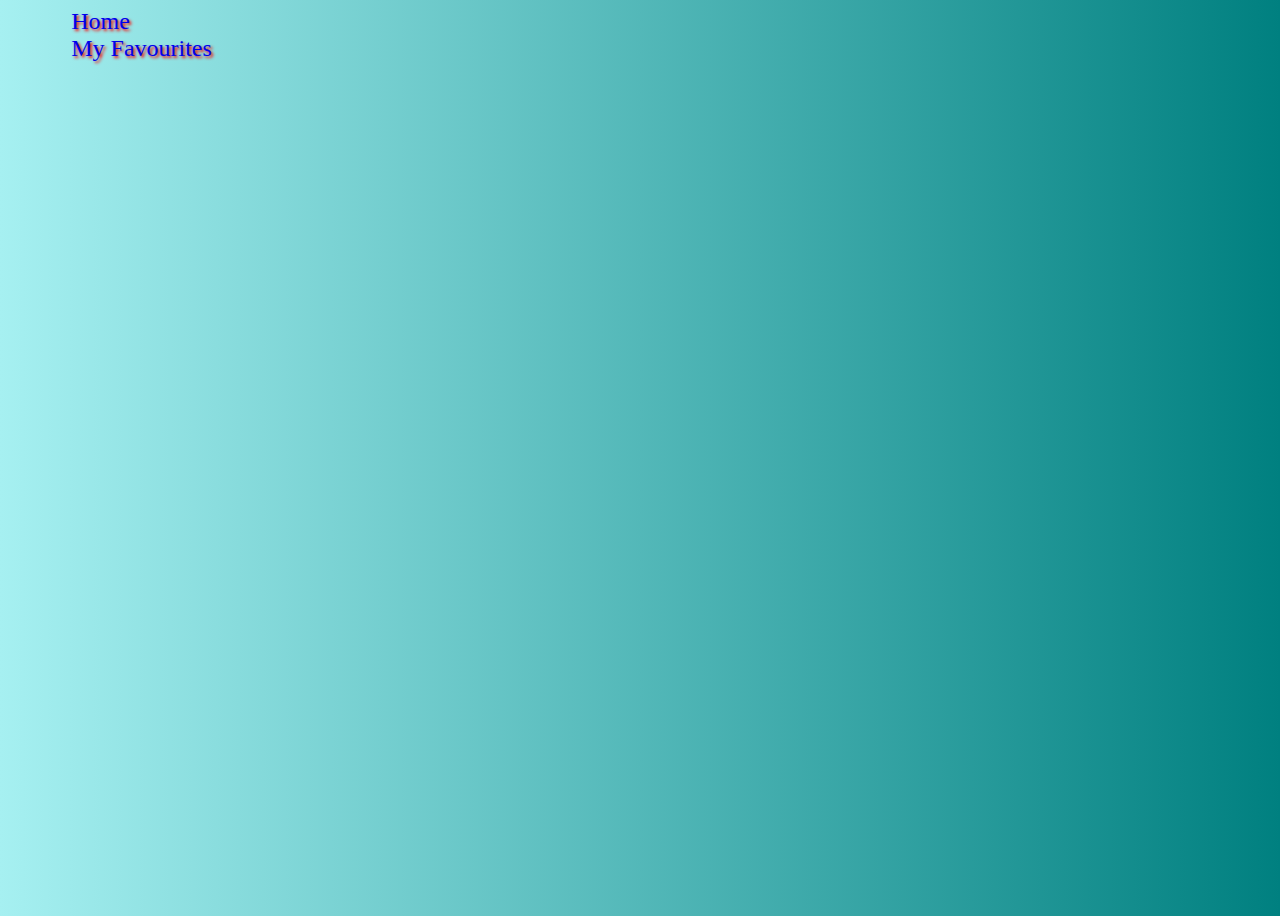
<file: fav.html>
<!DOCTYPE html>
<html>
<head>
    <title>My Favourite Superheros</title>
    <meta name="viewport" content="width=device-width, initial-scale=1.0">
    <link rel="stylesheet" href="https://stackpath.bootstrapcdn.com/bootstrap/4.5.0/css/bootstrap.min.css" integrity="sha384-9aIt2nRpC12Uk9gS9baDl411NQApFmC26EwAOH8WgZl5MYYxFfc+NcPb1dKGj7Sk" crossorigin="anonymous">
    <link rel="stylesheet" href="Superhero.css">
    
</head>
<body  >
    <!--Nvigation bar which contains home and faourites button -->
    <div id="home">
        <span id="home-span"><a href="index.html">Home</a></span><br>
        <span id="fav-span"><a href="fav.html">My Favourites</a></span>
    </div>
    <!--Main section in which all the favourite images are added and  removed-->
    <main class="container" id="imgs">

    </main>
    
    <script src="fav.js"></script>
</body>
</html>
</file>
<file: Superhero.css>
@media only screen and (min-width:701px)
{
    #next
    {   margin-left: -100 px;
       height: 70vh;
       display:none;
       justify-content: space-around;
    }
   
    #Addbtn
    {
        margin-left: 5%;
    }
     #img1
    {
        margin-left: 30%;
    }
    .SuperheroImg
    {
        margin-left: -20%;
        margin-top: -20%;
        height:300px;
        width:400px;
        box-shadow: 0 4px 8px 0 rgba(0, 0, 0, 0.2), 0 6px 20px 0 rgba(0, 0, 0, 0.19);
   
   }
}
@media only screen and (max-width:700px)
{
    #next
    {   margin-left: 52px;
       height: 70vh;
       display:none;
       
    }
    #btn1
    {
        display:block;
        margin-left: 25%;
        margin-top: 5%;
    }
    .SuperheroImg
    {
        margin-top: -20%;
        display:block;
        height:300px;
        width:400px;
       
    }
    #img1
    {
        margin-top: 5%;
        margin-left:5%;
    }
    #Addbtn
    {
        margin-left: 30%;
    }
}


/*****Home page styling****/

body{
    background: linear-gradient(to right, #A6F0F1 0%, teal 100%);
    height:100vh;
}
#Names{
    border-radius: 2.6rem;
    outline: none;
    border-color: yellowgreen;
    color:black;
    font-family: cursive;
    text-shadow: 2px 2px 3px red;
}
#home
{
    
    
    font-size: 1.5rem;
}
#home-span
{
    
    margin-left: 5%;
    text-shadow: 2px 2px 3px red;
   
}
#fav-span
{
    margin-left: 5%;
    text-shadow: 2px 2px 3px red;
    
}
 a{
    text-decoration: none;
}
#home a:hover{
    color:yellow;
    text-decoration: none;
}
#text
{
    margin-left: 5%; 
    margin-top: 3%;
}
#heading
{
    color:lightyellow;
    font-size: 2rem;
    font-family: Cambria, Cochin, Georgia, Times, 'Times New Roman', serif;
    font-weight: 600;
}
#intro
{
    color:yellow;
    font-size: 1.2rem;
    font-family: Cambria, Cochin, Georgia, Times, 'Times New Roman', serif;
    font-weight: 600; 
}
#get
{
    height:30vh;
    display:flex;
    justify-content: space-around;
    align-content: space-between;

}
#Names
{
    text-align: center;
    
    height:40px;
    width:200px;
}



#btn
{
    
    height:40px;
    border-color: teal;
    background-color: lightgreen;
    color:white;
    font-weight: 600;
    border-radius: 2.6rem;
    outline: none;
    box-shadow: 0 4px 8px 0 rgba(0, 0, 0, 0.2), 0 6px 20px 0 rgba(0, 0, 0, 0.19);
    text-shadow: 2px 2px 3px red
}

#btn1
{
       
    height:40px;
    border-color: teal;
    background-color: lightgreen;
    color:white;
    font-weight: 600;
    border-radius: 2.6rem;
    outline: none;
    box-shadow: 0 4px 8px 0 rgba(0, 0, 0, 0.2), 0 6px 20px 0 rgba(0, 0, 0, 0.19);
    text-shadow: 2px 2px 3px red
}
#btn:hover
{
    border-color: black;
    background-color: yellow;
   
}
#btn1:hover
{
    border-color: black;
    background-color: yellow;
}







/*****about page styling******/

/* main image of about page*/
#img1
{
    align-self: center;
    
    height:300px;
    width:400px;
    box-shadow: 0 4px 8px 0 rgba(0, 0, 0, 0.2), 0 6px 20px 0 rgba(0, 0, 0, 0.19);  
}

#about
{
    margin-top:5% ;
    margin-left: 15%;
}
.bio
{
    font-size: 1.5rem;
    color: rgb(34, 0, 128);
    font-family: cursive;
}
#bio
{
    font-size: 1.5rem;
    color: rgb(34, 0, 128);
    font-family: cursive;
}





/******favourite page styling******/
#imgs
{
    display:flex;
    flex-wrap: wrap;
    justify-content: space-around;
    
}
/*Adding diamentions to all the images*/
#imgs img{
    height:300px;
    width:400px;
    box-shadow: 0 4px 8px 0 rgba(0, 0, 0, 0.2), 0 6px 20px 0 rgba(0, 0, 0, 0.19);
    margin-top: 5%;  
}


#next{
    display:none
}
</file>
